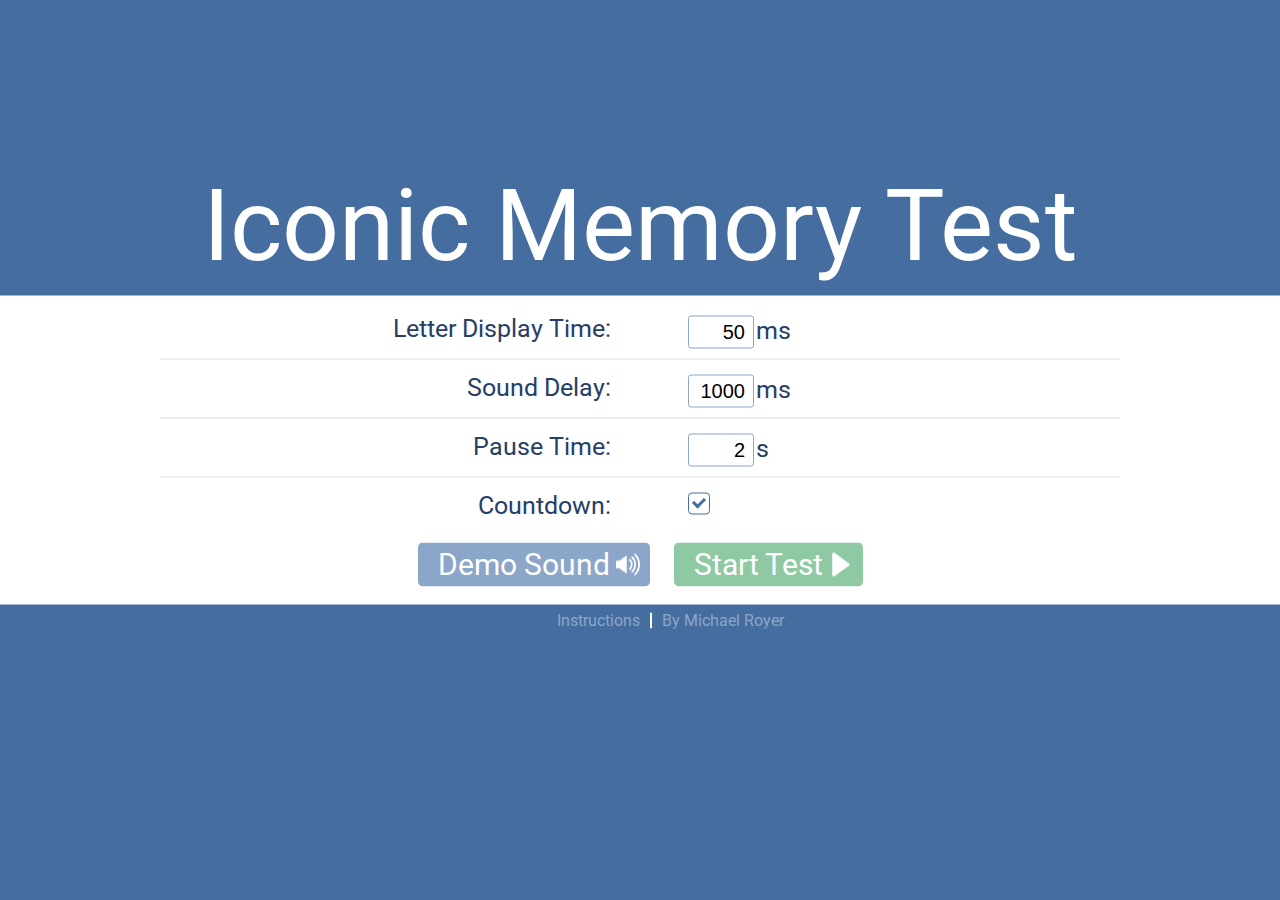
<file: index.html>
<!doctype html>
<html lang="en">
  <head>
	<meta name="author" content="Michael Royer of royerwebdesign.com">
	<meta name="copyright" content="(c) 2015 Michael Royer" />
	<meta charset="utf-8" />
	<meta name="viewport" content="width=device-width, initial-scale=1.0" />
	<meta http-equiv="Content-Type" content="text/html;charset=utf-8" >
	<title>George Sperling Iconic Memory Test</title>
	<link href='https://fonts.googleapis.com/css?family=Roboto' rel='stylesheet' type='text/css'>
	<link rel="stylesheet" href="css/style.css" />
  </head>
    <body>
  	<!-- Display Area -->
  	<div class="container clearfix">
  		<ul class="display-area">
  			<li><h1></h1></li>
  			<li><h1></h1></li>
  			<li><h1></h1></li>
  			
  			<li><h1></h1></li>
  			<li><h1></h1></li>
  			<li><h1></h1></li>
  			
  			<li><h1></h1></li>
  			<li><h1></h1></li>
  			<li><h1></h1></li>
  		</ul>
  	</div>
  	
  	<div class="center-dot">+</div>
  	
  	<div class="back-button">BACK</div>
  	
  	<!-- Options Overlay -->
  	<div class="overlay">
  		<div class="container-color">
	  		<div class="overlay-container">
	  			<h1>Iconic Memory Test</h1>
				<div class="row">
					<div class="left-col">
						Letter Display Time:
					</div>
					<div class="right-col">
						<input type="text" name="letterDisplayTime" value="50">ms
					</div>
		  		</div>
		  		<div class="row">
		  			<div class="left-col">
		  				Sound Delay:
		  			</div>
			  		<div class="right-col">
			  			<input type="text" name="soundDelay" value="1000">ms
			  		</div>
	  			</div>
	  			<div class="row">
	  				<div class="left-col">
		  				Pause Time:
		  			</div>
		  			<div class="right-col">
		  				<input type="text" name="pauseTime" value="2">s
		  			</div>
		  		</div>
		  		<div class="row sans-border">
	  				<div class="left-col">
		  				Countdown:
		  			</div>
		  			<div class="right-col">
						<div class="countdownchk">
							<input type="checkbox" value="None" id="countdownchk" name="countdown_chk" checked />
							<label for="countdownchk"></label>
						</div>
		  			</div>
		  		</div>
	  			
	  			<div id="demoSound" class="button demo">Demo Sound</div>
	  			<div id="showLetters" class="button letters">Show Letters</div>
	  			<div id="startTest" class="button">Start Test</div>
	  			<div class="links">
		  			<div class="instructions"><a href="instructions.html">Instructions</a></div>
		  			<div class="author">By <a href="http://royerwebdesign.com/">Michael Royer</a></div>
		  		</div>
	  		</div>
	  	</div>
	  	
  	</div>
  	
  	<div id="countdown"></div>
  	
    <script src="http://code.jquery.com/jquery-2.1.4.min.js"></script>
    <script src="js/app.js"></script>
  </body>
</html>
</file>
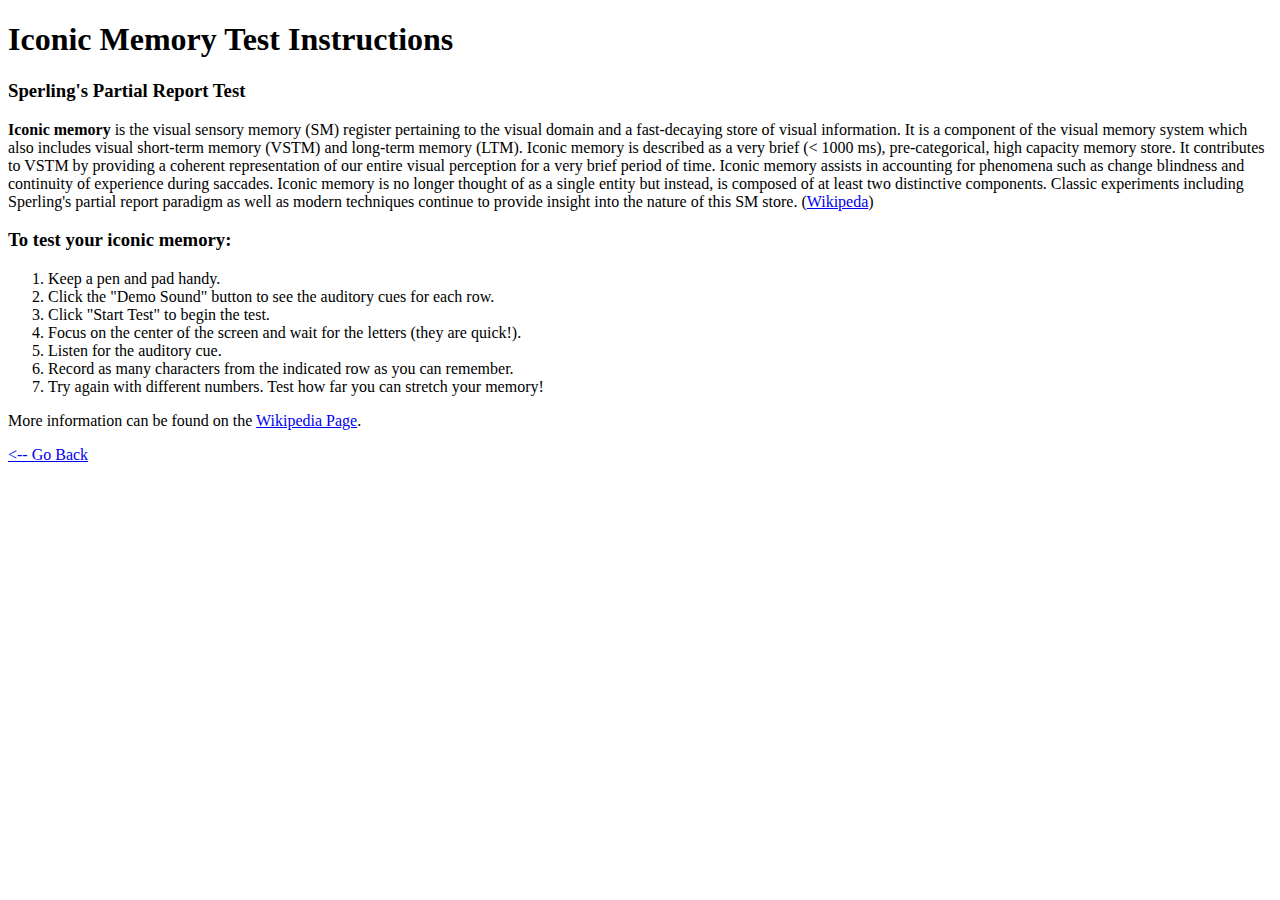
<file: instructions.html>
<!doctype html>
<html lang="en">
	<head>
		<title>Iconic Memory Test Instructions</title>
	</head>
	<body>
		<h1>Iconic Memory Test Instructions</h1>
		<h3>Sperling's Partial Report Test</h3>
		
		<p><strong>Iconic memory</strong> is the visual sensory memory (SM) register pertaining to the visual domain and a fast-decaying store of visual information. It is a component of the visual memory system which also includes visual short-term memory (VSTM) and long-term memory (LTM). Iconic memory is described as a very brief (&lt; 1000 ms), pre-categorical, high capacity memory store. It contributes to VSTM by providing a coherent representation of our entire visual perception for a very brief period of time. Iconic memory assists in accounting for phenomena such as change blindness and continuity of experience during saccades. Iconic memory is no longer thought of as a single entity but instead, is composed of at least two distinctive components. Classic experiments including Sperling's partial report paradigm as well as modern techniques continue to provide insight into the nature of this SM store. (<a href="https://en.wikipedia.org/wiki/Iconic_memory">Wikipeda</a>)</p>
			
		<h3>To test your iconic memory:</h3>
		
		<ol>
			<li>Keep a pen and pad handy.</li>
			<li>Click the "Demo Sound" button to see the auditory cues for each row.</li>
			<li>Click "Start Test" to begin the test.</li>
			<li>Focus on the center of the screen and wait for the letters (they are quick!).</li>
			<li>Listen for the auditory cue.</li>
			<li>Record as many characters from the indicated row as you can remember.</li>
			<li>Try again with different numbers. Test how far you can stretch your memory!</li>
		</ol>
		
		<p>More information can be found on the <a href="https://en.wikipedia.org/wiki/Iconic_memory">Wikipedia Page</a>.</p>
		
		<p><a href="index.html">&lt;-- Go Back</a></p>
	</body>
</html>
</file>
<file: css/style.css>
/* http://meyerweb.com/eric/tools/css/reset/ 
   v2.0 | 20110126
   License: none (public domain)
*/

html, body, div, span, applet, object, iframe,
h1, h2, h3, h4, h5, h6, p, blockquote, pre,
a, abbr, acronym, address, big, cite, code,
del, dfn, em, img, ins, kbd, q, s, samp,
small, strike, strong, sub, sup, tt, var,
b, u, i, center,
dl, dt, dd, ol, ul, li,
fieldset, form, label, legend,
table, caption, tbody, tfoot, thead, tr, th, td,
article, aside, canvas, details, embed, 
figure, figcaption, footer, header, hgroup, 
menu, nav, output, ruby, section, summary,
time, mark, audio, video {
	margin: 0;
	padding: 0;
	border: 0;
	font-size: 100%;
	font: inherit;
	vertical-align: baseline;
}
/* HTML5 display-role reset for older browsers */
article, aside, details, figcaption, figure, 
footer, header, hgroup, menu, nav, section {
	display: block;
}
body {
	line-height: 1;
}
ol, ul {
	list-style: none;
}
blockquote, q {
	quotes: none;
}
blockquote:before, blockquote:after,
q:before, q:after {
	content: '';
	content: none;
}
table {
	border-collapse: collapse;
	border-spacing: 0;
}


/********************
 *     Page CSS
 * ******************/

body {
  text-align: center;
  background: #FFF;
  font-family: 'Roboto', sans-serif;
}

.container {
  width: 100%;
  max-width: 1024px;
  margin: 0 auto;
}

.cell {
  list-style-type: none;
  height: 40%;
}

.display-area {
	position: absolute;
	top: 50%;
	transform: translateY(-50%);
	width: 1024px;
}

.display-area li {
  float: left;
  padding-top: 3rem;
  padding-bottom: 3rem;
  width: 33%;
  height: 11rem;
}

.display-area li.show {
	border-bottom: dashed 1px #000;
}

.display-area li.show:nth-of-type(7), .display-area li:nth-of-type(8), .display-area li:nth-of-type(9) {
	border-bottom: none;
}

.display-area h1 {
  text-align: center;
  font-size: 11rem;
}

.back-button {
	display: none;
	position: absolute;
	left: 40px;
	top: 40px;
	margin: 10px;
	padding: 7px 20px;
	padding-left: 40px;
	font-size: 30px;
	background: #8ba6c9;
	color: #FFF;
	border: none;
	cursor:pointer;
	border-radius: 5px;
	background-image: url('../img/back-arrow.png');
	background-repeat: no-repeat;
	background-position: left 10px center;
}

.back-button:hover {
	background: #456da0;
	background-image: url('../img/back-arrow.png');
	background-repeat: no-repeat;
	background-position: left 10px center;
}

.active {
  background: #cceba7;
}

.clearfix {
  overflow: hidden;
}

.overlay {
	display: block;
	position: absolute;
	z-index: 1;
	width: 100%;
	height: 100%;
	background: #456da0;
	text-align: center;
}

.container-color {
	position: absolute;
	width: 100%;
	top: 50%;
	transform: translateY(-50%);
	z-index: 2;
	background: #FFF;
}

.overlay-container {
	height: 100%;
	max-width: 960px;
	margin: 0 auto;
	color: #273e68;
}

.overlay-container h1 {
	font-size: 100px;
	margin-top: -220px;
	padding-top: 100px;
	padding-bottom: 30px;
	color: #FFF;
}

.overlay-container .row {
	overflow: auto;
	margin-bottom: 5px;
	padding: 10px 0;
	border-bottom: solid 1px #DDD;
}

.overlay-container .sans-border {
	border-bottom: none;
}

.overlay-container .left-col {
	float: left;
	text-align: right;
	width: 47%;
	font-size: 25px;
}

.overlay-container .right-col {
	float: right;
	text-align: left;
	width: 45%;
	font-size: 25px;
}

.overlay-container input {
	margin: 0;
	margin-right: 2px;
	font-size: 20px;
	width: 3rem;
	text-align: right;
	padding: 4px 8px;
	border: solid 1px #8ba6c9;
	border-radius: 3px;
}

.overlay-container .button {
	display: inline-block;
	margin: 10px;
	padding: 7px 20px;
	padding-right: 40px;
	font-size: 30px;
	background: #8fc9a4;
	color: #FFF;
	border: none;
	cursor:pointer;
	border-radius: 5px;
	background-image: url('../img/arrow.png');
	background-repeat: no-repeat;
	background-position: right 10px center;
}

.overlay-container .button:hover {
	background: #3d8b59;
	background-image: url('../img/arrow.png');
	background-repeat: no-repeat;
	background-position: right 10px center;
}

.overlay-container .demo {
	background: #8ba6c9;
	color: #FFF;
	background-image: url('../img/speaker.png');
	background-repeat: no-repeat;
	background-position: right 10px center;
	padding-right: 40px;
}

.overlay-container .demo:hover {
	background: #456da0;
	color: #FFF;
	background-image: url('../img/speaker.png');
	background-repeat: no-repeat;
	background-position: right 10px center;
}

.overlay-container .letters {
	display: none;
	background: #dbb985;
	color: #FFF;
	background-image: url('../img/lines.png');
	background-repeat: no-repeat;
	background-position: right 10px center;
	padding-right: 40px;
}

.overlay-container .letters:hover {
	background: #d68d28;
	color: #FFF;
	background-image: url('../img/lines.png');
	background-repeat: no-repeat;
	background-position: right 10px center;
}

.links {
	margin-top: 1rem;
	width: 100%;
	margin-bottom: -1.5rem;
	overflow: hidden;
}

.links .instructions {
	text-align: right;
	width: 50%;
	margin-right: 10px;
	padding-right: 10px;
	font-size: 1rem;
	color: #8ba6c9;
	float: left;
	border-right: solid 2px #FFF;
}

.links .instructions a, .links .instructions a:visited {
	color: #8ba6c9;
	text-decoration: none;
}

.links .instructions a:hover, .links .instructions a:active, .links .instructions a:focus {
	color: #FFF;
	text-decoration: none;
}

.links .author {
	float: left;
	text-align: left;
	font-size: 1rem;
	color: #8ba6c9;
}

.links .author a, .links .author a:visited {
	color: #8ba6c9;
	text-decoration: none;
}

.links .author a:hover, .links .author a:active, .links .author a:focus {
	color: #FFF;
	text-decoration: none;
}

#countdown {
	position: absolute;
	bottom: 0;
	width: 100%;
	height: 5px;
	margin-top: -5px;
	background: #F00;
}

.hide {
	display: none;
}

input[type=checkbox] {
	visibility: hidden;
}

/* from http://cssdeck.com/labs/css-checkbox-styles */
.countdownchk {
	float: left;
	width: 20px;	
	margin: 0px auto;
	position: relative;
}

.countdownchk label {
	cursor: pointer;
	position: absolute;
	width: 20px;
	height: 20px;
	top: 0;
	left: 0;
	border-radius: 4px;
	border: solid 1px #456da0;
}

.countdownchk label:after {
	opacity: 0;
	content: '';
	position: absolute;
	width: 9px;
	height: 5px;
	background: transparent;
	top: 4px;
	left: 4px;
	border: 3px solid #456da0;
	border-top: none;
	border-right: none;

	-webkit-transform: rotate(-45deg);
	-moz-transform: rotate(-45deg);
	-o-transform: rotate(-45deg);
	-ms-transform: rotate(-45deg);
	transform: rotate(-45deg);
}

.countdownchk label:hover::after {
	opacity: 0.3;
}

.countdownchk input[type=checkbox]:checked + label:after {
	opacity: 1;
}

.center-dot {
	position: absolute;
	left: 50%;
	top: 50%;
	transform: translateXY(-50%,-50%);
	color: #000;
	opacity: 0.2;
	font-size: 2rem;
}
</file>
